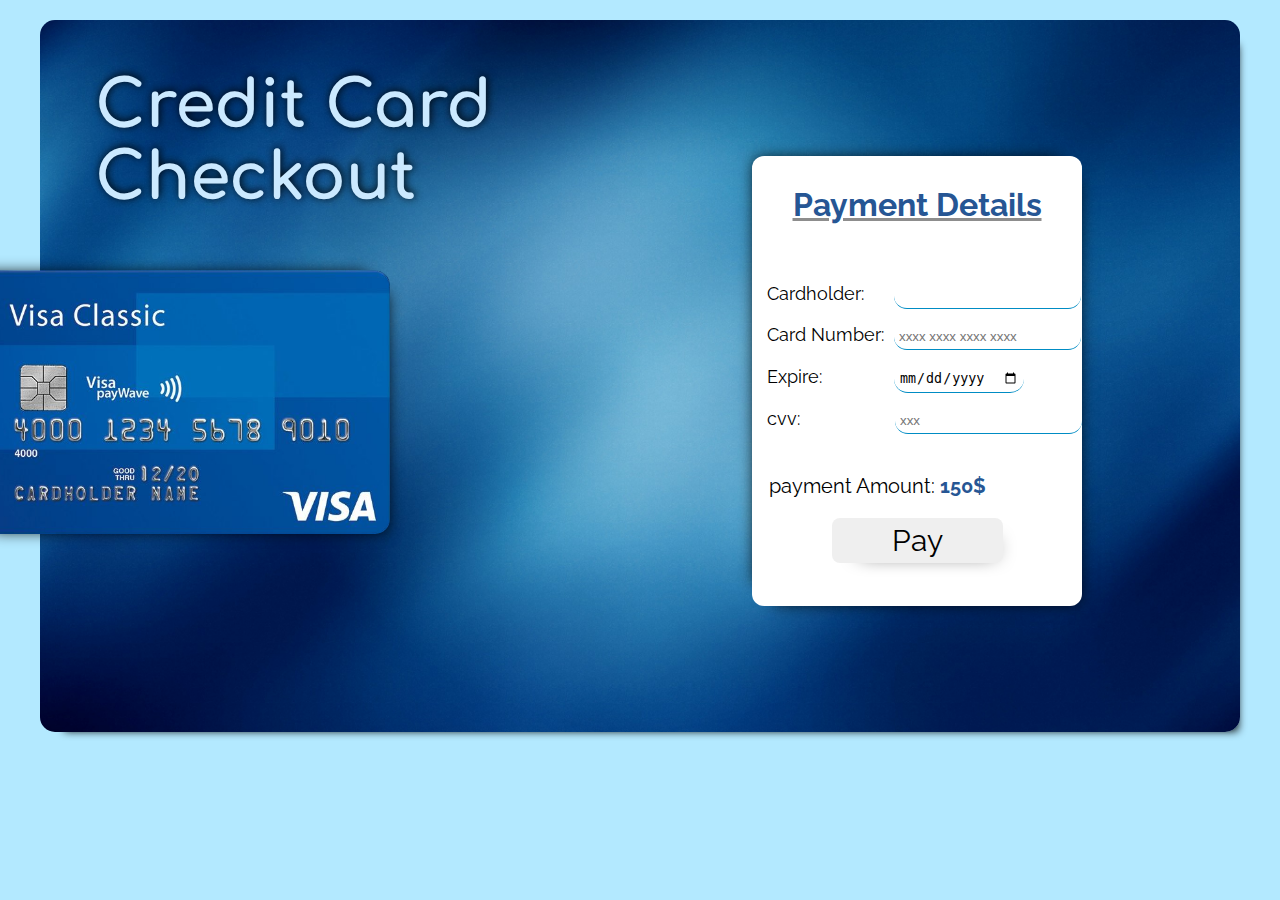
<file: index.html>
<!DOCTYPE html>
<html lang="en">
<head>
    <meta charset="UTF-8">
    <meta http-equiv="X-UA-Compatible" content="IE=edge">
    <meta name="viewport" content="width=device-width, initial-scale=1.0">
    <link rel="stylesheet" href="style.css">
    <link rel="preconnect" href="https://fonts.googleapis.com">
    <link rel="preconnect" href="https://fonts.gstatic.com" crossorigin>
    <link href="https://fonts.googleapis.com/css2?family=Comfortaa:wght@300;400&display=swap" rel="stylesheet">
    <link rel="preconnect" href="https://fonts.googleapis.com">
    <link rel="preconnect" href="https://fonts.gstatic.com" crossorigin>
    <link href="https://fonts.googleapis.com/css2?family=Raleway&display=swap" rel="stylesheet">
    <title>creditcard</title>
</head>
<body>
    <div class="main">
        <h1 class="heading">Credit Card <br> Checkout</h1>
        <img src="Wave3.jpg" alt="waves!" class="image">
        <img src="classic.png" alt="" class="card">
        <div class="box1">
        <h1 class="pay">Payment Details</h1>
        <form action="">
            <label class="lab" for="name">Cardholder: </label>
            <input class="inp1" type="text" name="" id=""><br>
            <label class="lab" for="">Card Number: </label>
            <input class="inp2" type="tel" inputmode="numeric" maxlength="19" placeholder="xxxx xxxx xxxx xxxx"><br>
            <label class="lab" for="">Expire: </label>
            <input class="inp3" type="date" name="" id=""><br>
            <label class="lab" for="">cvv: </label>
            <input class="inp4" type="text" name="" id="" placeholder="xxx"><br>
        </form>
        <p class="amt" >payment Amount: <b>150$</b></p>
        <a href="index2.html"><button type="button" class="btn">Pay</button></a>
        </div>
    </div>
</body>
</html>
</file>
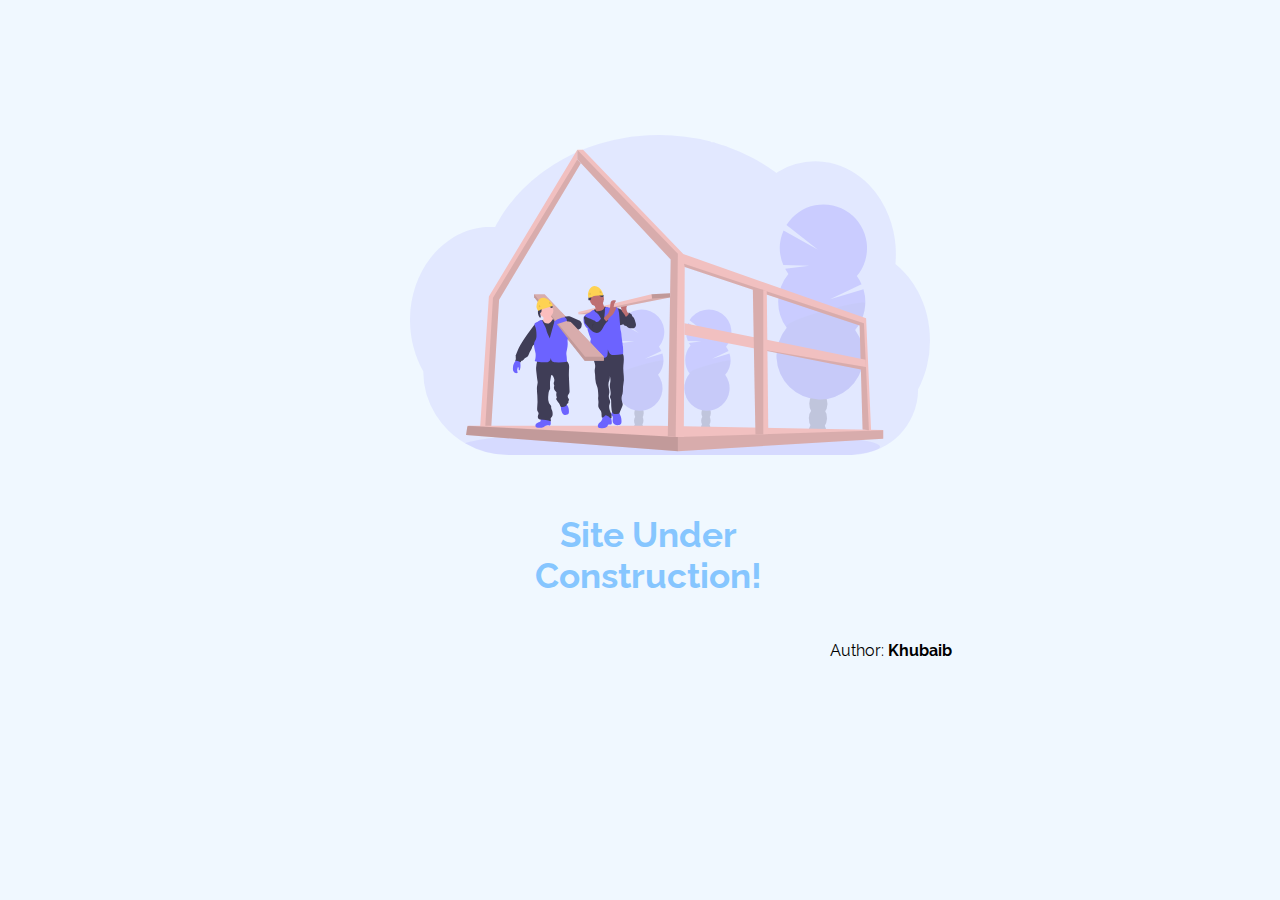
<file: index2.html>
<!DOCTYPE html>
<html lang="en">
<head>
    <meta charset="UTF-8">
    <meta http-equiv="X-UA-Compatible" content="IE=edge">
    <meta name="viewport" content="width=device-width, initial-scale=1.0">
    <title>Scammed.com</title>
    <link rel="stylesheet" href="style2.css">
    <link rel="preconnect" href="https://fonts.googleapis.com">
    <link rel="preconnect" href="https://fonts.gstatic.com" crossorigin>
    <link href="https://fonts.googleapis.com/css2?family=Raleway&display=swap" rel="stylesheet">
</head>
<body>
    <div class="main">
    <img src="under.svg" alt="" class="under">
    <h2 class="heading">Site Under Construction!</h2>
    <p>Author: <a href="https://khubaibkm.github.io/simple_html_css/"><b>Khubaib</b></a></p>
    </div>
</body>
</html>
</file>
<file: style.css>
*{
    margin: 0;
    padding: 0;
}

body{
    background-color:rgb(179 233 255);
}

.main{
    width: 1200px;
    margin: auto;
    position: relative;
    top: 20px;
}

.image{
    width: 100%;
    border-radius: 15px;
    box-shadow: 11px 12px 9px -13px #000000;
}

.card{
    width: 35%;
    position: absolute;
    right: 850px;
    top: 250px;
    box-shadow: 10px 10px 15px -13px #000000, -10px -10px 15px -13px #000000;
    border-radius: 15px;
}

.heading{
    color: rgb(203 233 255);
    font-size: 65px;
    position: absolute;
    top: 50px;
    left: 55px;
    /* font-family: 'Raleway', sans-serif; */
    font-family: 'Comfortaa', cursive;
    text-shadow: 1px -1px 8px #000000;
}

.box1{
    background-color: white;
    position: absolute;
    bottom: 130px;
    left: 712px;
    width: 330px;
    height: 450px;
    border-radius: 12px;
    box-shadow: 10px 10px 15px -13px #000000, -10px -10px 15px -13px #000000;
}

.pay{
    font-family: 'Raleway', sans-serif;
    text-align: center;
    position: relative;
    top: 30px;
    color: #265694;
    text-decoration: underline;
    text-decoration-color: #8d8d8d;
}

form{
    font-family: 'Raleway', sans-serif;
    font-size: 18px;
    position: relative;
    top: 80px;
}

.lab{
    position: relative;
    left: 15px;
}

.inp1{
    padding: 5px;
    margin: 10px 0 10px 0;
    position: relative;
    left: 40px;
    
}
.inp2{
    padding: 5px;
    margin: 5px 0 10px 0;
    position: relative;
    left: 20px;
    
}
.inp3{
    padding: 5px;
    margin: 5px 0 10px 0;
    position: relative;
    left: 82px;
    
}
.inp4{
    padding: 5px;
    margin: 5px 0 10px 0;
    position: relative;
    left: 105px;
    
}

input{
    border-radius: 15px;
    border-top: none;
    border-left: none;
    border-right: none;
    border-bottom: 1px solid #008cc4;
}

input:hover{
    border: 1px solid #008cc4;
}

.amt{
    font-family: 'Raleway', sans-serif;
    position: relative;
    top: 110px;
    left: 17px;
    font-size: 20px;
}

b{
    color:#265694;
}

.btn{
    font-family: 'Raleway', sans-serif;
    position: relative;
    top: 130px;
    left: 80px;
    font-size: 30px;
    padding: 5px 60px;
    border-radius: 8px;
    border: none;
    box-shadow: 10px 8px 20px -18px #000000;
}

a{
    text-decoration: none;
    color: black;
}

.btn:hover{
    cursor: pointer;
    border-width: 1px;
    border-radius: 15px;
    border-style: outset;
    border-left: none;
    border-right: none;
    border-top: none;
    border-color: grey;
}


@media screen and (max-width:600px){
    .main{
        position: relative;
        left: 150px;
        top: 220px;
    }
}
</file>
<file: style2.css>
*{
    margin: 0;
    padding: 0;
}

body{
    background-color: aliceblue;
}

.main{
    width: 400px;
    margin: auto;
    position: relative;
    top: 135px;
    right: 30px;
}

.under{
    width: 130%;
}

.heading{
    font-family: 'Raleway', sans-serif;
    color: rgb(134, 198, 255);
    text-align: center;
    font-size: 35px;
    position: relative;
    top: 55px;
    left: 38px;
}

p{
    font-family: 'Raleway', sans-serif;
    position: relative;
    top: 100px;
    left: 420px;
}

a{
    text-decoration: none;
    color: black;
}

a:hover{
    color: rgb(134, 198, 255);
}

@media screen and (max-width:600px){
    .main{
        position: relative;
        left: 220px;
        top: 120px;
    }
}
</file>
